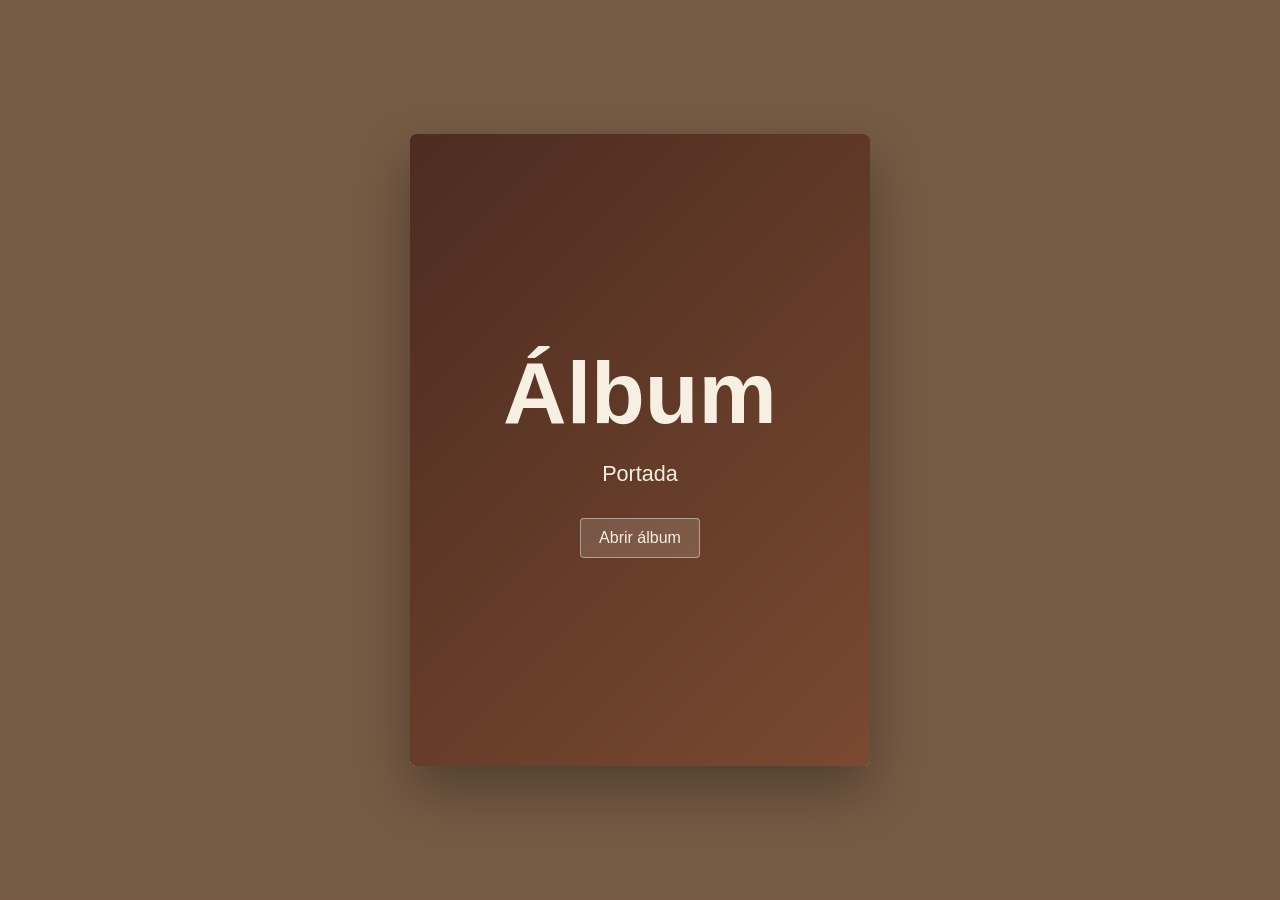
<file: albums/album_prueba/index.html>
<!DOCTYPE html>
<html lang="es">

<head>
    <meta charset="UTF-8">
    <meta name="viewport" content="width=device-width, initial-scale=1.0">

    <title>Álbum de Fotos</title>

    <link rel="stylesheet" href="css/style.css">
</head>

<body>

    <main class="album-stage" id="album-stage">
    </main>

    <script type="module" src="js/main.js"></script>

</body>

</html>
</file>
<file: albums/album_prueba/css/style.css>
@import url("./base.css");
@import url("./stage.css");
@import url("./album.css");
@import url("./cover.css");
@import url("./spread.css");
@import url("./face.css");
</file>
